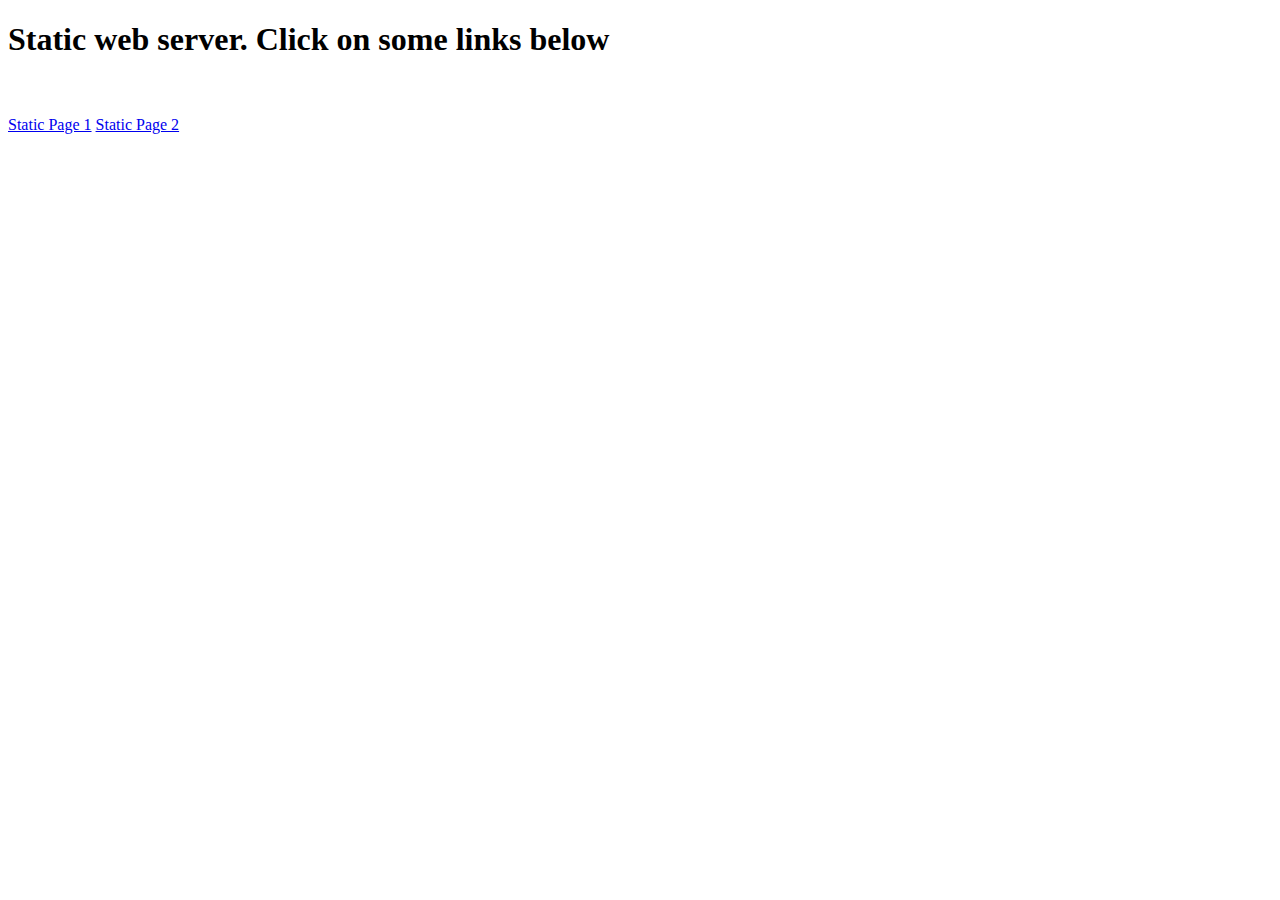
<file: src/main/resources/webroot/index.html>
<!DOCTYPE html>
<html lang="en">
<head>
    <meta charset="UTF-8">
    <title>首页标题</title>
</head>
<body>
<h1>Static web server. Click on some links below</h1>
<br>
<br>
<a href="page1.html">Static Page 1</a>
<a href="page2.html">Static Page 2</a>
</body>
</html>
</file>
